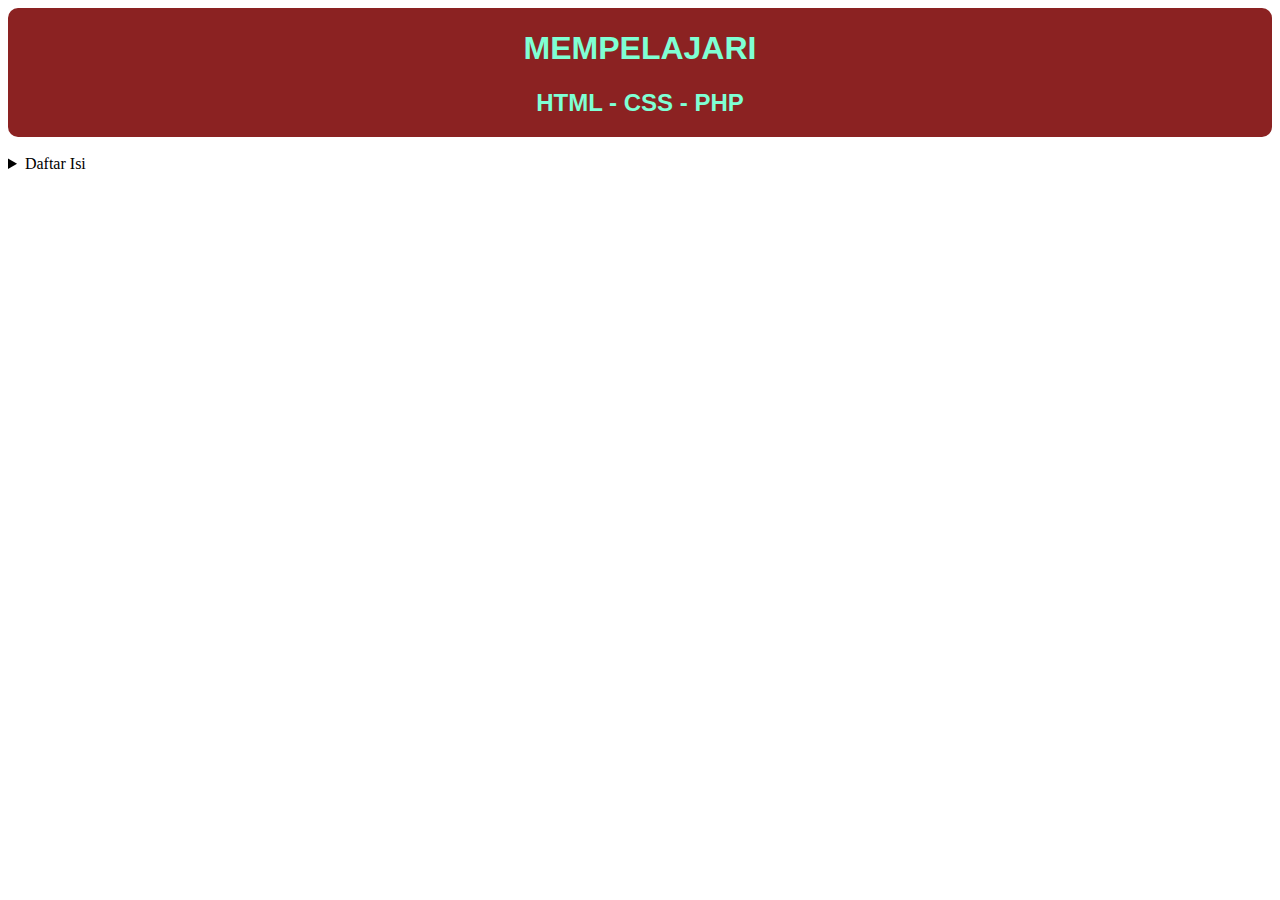
<file: index.html>
<!DOCTYPE html>
<html lang="en">
<head>
    <meta charset="UTF-8">
    <meta http-equiv="X-UA-Compatible" content="IE=edge">
    <meta name="viewport" content="width=device-width, initial-scale=1.0">
    <title>Mempelajari</title>
    <link rel="stylesheet" href="index.css">
</head>
<body>
    <div class="header">
        <table>
            <h1>MEMPELAJARI</h1>
            <h2>HTML - CSS - PHP</h2>
        </table>
    </div>
<br>
    <div>
        <nav>
            <details>
                <summary>Daftar Isi</summary>
                <li><a href="html/html.html" target="_blank">HTML</a></li> 
                <li><a href="css/css.html" target="_blank">CSS</a></li> 
                <li><a href="php/php.html" target="_blank">PHP</a></li> 
            </details>
        </nav>
    </div>
    
</body>
</html>
</file>
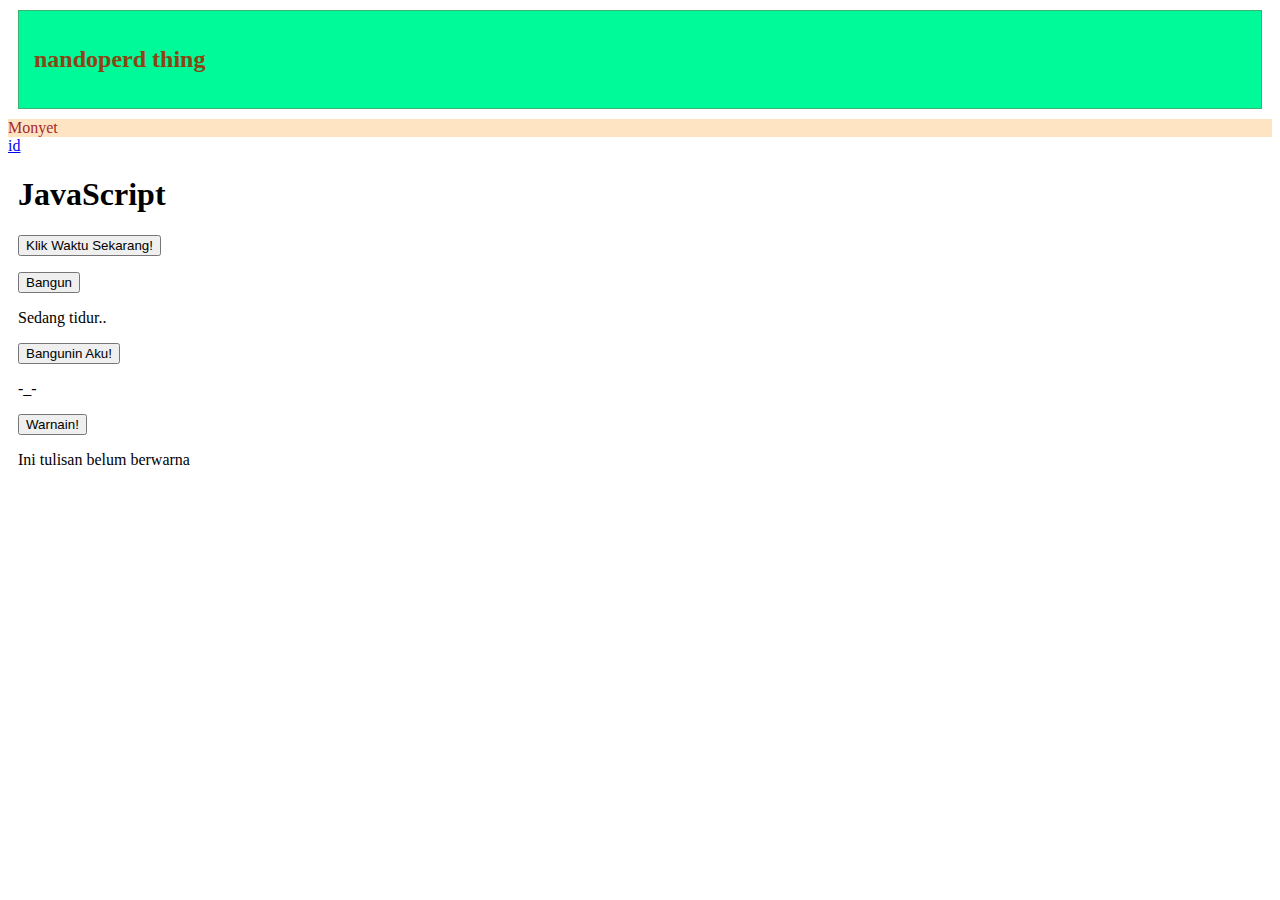
<file: murni.html>
<!DOCTYPE html>
<html lang="en">
<head>
    <meta charset="UTF-8">
    <meta http-equiv="X-UA-Compatible" content="IE=edge">
    <meta name="viewport" content="width=device-width, initial-scale=1.0">
    <link rel="icon" href="img/NP.png">
    <title>Desain Murni nandoperd</title>

    <!-- CSS online -->
    <link href="https://cdn.jsdelivr.net/npm/bootstrap@5.1.3/dist/css/bootstrap.min.css" rel="stylesheet" integrity="sha384-1BmE4kWBq78iYhFldvKuhfTAU6auU8tT94WrHftjDbrCEXSU1oBoqyl2QvZ6jIW3" crossorigin="anonymous" />

    <!-- My CSS -->
    <link rel="stylesheet" href="style1.css">
</head>
<body>
    <!-- HEADER -->
    <div class="kepala">
        <h2>nandoperd thing</h2>
    </div>

    <div class="tai">
        Monyet
    </div>

    <a href="index.html#id">id</a>

    <!-- Konten JavaScript -->
    <div class="javascript" style="margin: 10px;">
        <h1>JavaScript</h1>
    <!-- javascript tanpa function -->
    <button type="button" onclick="document.getElementById('tanggal').innerHTML = Date()">Klik Waktu Sekarang!</button>
    <p id="tanggal"></p>

    <!-- javascript dengan function -->
    <button type="button" onclick="selamatPagi()">Bangun</button>
    <p id="pagi">Sedang tidur..</p>

    <button type="button" onclick="myBangun()">Bangunin Aku!</button>
    <p id="bangun">-_-</p>
    
    <button type="button" onclick="myWarna()">Warnain!</button>
    <p id="warna">Ini tulisan belum berwarna</p>

    </div>
    
    <script>
    function selamatPagi() {
        document.getElementById("pagi").innerHTML = "Selamat Pagi...!";
    }

    function myBangun() {
        document.getElementById('bangun').innerHTML = "0_0";
    }

    function myWarna(){
        document.getElementById('warna').style.color = "purple";   
        document.getElementById('warna').style.backgroundColor = "pink";   
        document.getElementById('warna').style.fontSize = "20px";   
    }

    </script>

</body>
</html>
</file>
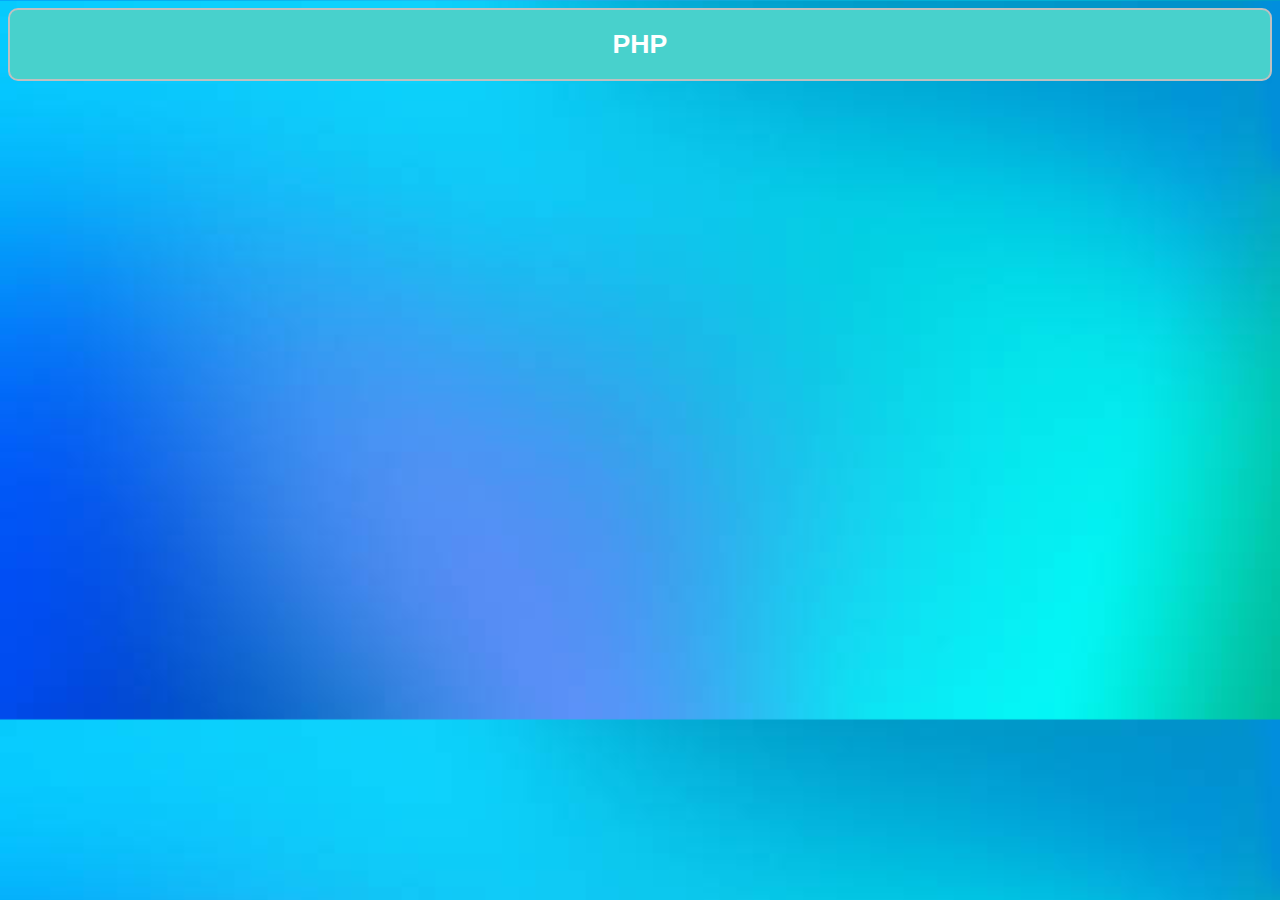
<file: php.html>
<!DOCTYPE html>
<html lang="en">
<head>
    <meta charset="UTF-8">
    <meta http-equiv="X-UA-Compatible" content="IE=edge">
    <meta name="viewport" content="width=device-width, initial-scale=1.0">
    <title>Belajar PHP</title>
    <style>
        body {
            background-image: url(img/bg1.jpg);
            background-size: 100%;
        }
        .border {
            border: 2px solid silver;
            border-radius: 10px;
            font-family: Arial, Helvetica, sans-serif;
            font-size: large;
            text-align: center;
            color: antiquewhite;
            background-color: mediumturquoise;
        }

        /* dropdown */
        .dropbtn {
        background-color: mediumturquoise;
        color: white;
        /* padding: 16px;
        font-size: 16px; */
        border: none;
        cursor: pointer;
        }

        .dropbtn:hover {
            color: royalblue;
        }

        .dropdown {
        position: center;
        display: inline-block;
        }

        .dropdown-content {
        display: none;
        /* position: fixed; */
        background-color: mediumturquoise;
        min-width: 160px;
        box-shadow: 0px 8px 16px 0px rgba(0,0,0,0.2);
        z-index: 1;
        border-radius: 20px;
        }

        .dropdown-content a {
        color: whitesmoke;
        padding: 12px 12px;
        text-decoration: none;
        display: block;
        }

        .dropdown-content a:hover {
            background-color: silver;
            border-radius: 20px;
        }

        .dropdown:hover .dropdown-content {
        display: block;
        }

    </style>
</head>
<body>
    <div class="border">
        <div class="dropdown">
            <button class="dropbtn"><h1>PHP</h1></button>
            <div class="dropdown-content">
                <a href="php/php.php" target="_blank">php (w3schools)</a>
                </div>
        </div>
    
</body>
</html>
</file>
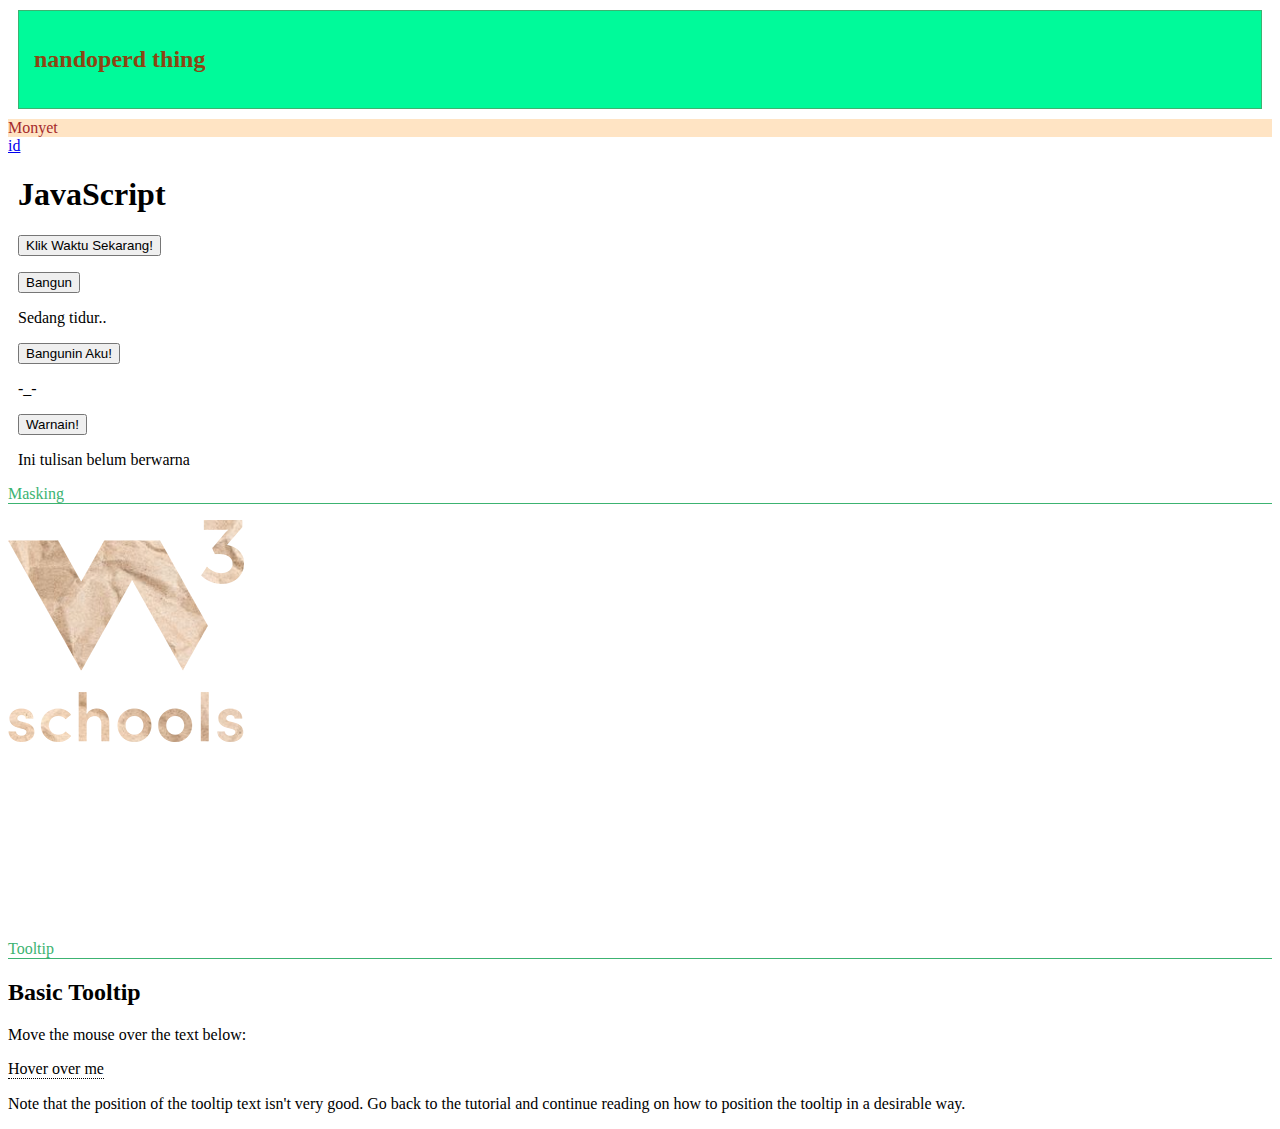
<file: css/css2.html>
<!DOCTYPE html>
<html lang="en">
<head>
    <meta charset="UTF-8">
    <meta http-equiv="X-UA-Compatible" content="IE=edge">
    <meta name="viewport" content="width=device-width, initial-scale=1.0">
    <link rel="icon" href="img/NP.png">
    <title>Desain Murni nandoperd</title>

    <!-- CSS online -->
    <link href="https://cdn.jsdelivr.net/npm/bootstrap@5.1.3/dist/css/bootstrap.min.css" rel="stylesheet" integrity="sha384-1BmE4kWBq78iYhFldvKuhfTAU6auU8tT94WrHftjDbrCEXSU1oBoqyl2QvZ6jIW3" crossorigin="anonymous" />

    <!-- My CSS -->
    <link rel="stylesheet" href="stylebelajar2.css">

</head>
<body>
    <!-- HEADER -->
    <div class="kepala">
        <h2>nandoperd thing</h2>
    </div>

    <div class="tai">
        Monyet
    </div>

    <a href="index.html#id">id</a>

    <!-- Konten JavaScript -->
    <div class="javascript" style="margin: 10px;">
        <h1>JavaScript</h1>
    <!-- javascript tanpa function -->
    <button type="button" onclick="document.getElementById('tanggal').innerHTML = Date()">Klik Waktu Sekarang!</button>
    <p id="tanggal"></p>

    <!-- javascript dengan function -->
    <button type="button" onclick="selamatPagi()">Bangun</button>
    <p id="pagi">Sedang tidur..</p>

    <button type="button" onclick="myBangun()">Bangunin Aku!</button>
    <p id="bangun">-_-</p>
    
    <button type="button" onclick="myWarna()">Warnain!</button>
    <p id="warna">Ini tulisan belum berwarna</p>

    </div>

    <!-- BELAJAR CSS BAGIAN 2 -->

    <!-- Masking -->
    <p class="judul">Masking</p>
    <div class="mask1" id="masking">
      <img src="img/kertas.jpg" alt="NP" width="600" height="400">
    </div>

    <p class="judul">Tooltip</p>
    <!-- Tooltip -->
    <h2>Basic Tooltip</h2>

    <p>Move the mouse over the text below:</p>
    
    <div class="tooltip">Hover over me
      <span class="tooltiptext">Tooltip text</span>
    </div>
    
    <p>Note that the position of the tooltip text isn't very good. Go back to the tutorial and continue reading on how to position the tooltip in a desirable way.</p>
    
    <script>
    function selamatPagi() {
        document.getElementById("pagi").innerHTML = "Selamat Pagi...!";
    }

    function myBangun() {
        document.getElementById('bangun').innerHTML = "0_0";
    }

    function myWarna(){
        document.getElementById('warna').style.color = "purple";   
        document.getElementById('warna').style.backgroundColor = "pink";   
        document.getElementById('warna').style.fontSize = "20px";   
    }

    </script>

</body>
</html>
</file>
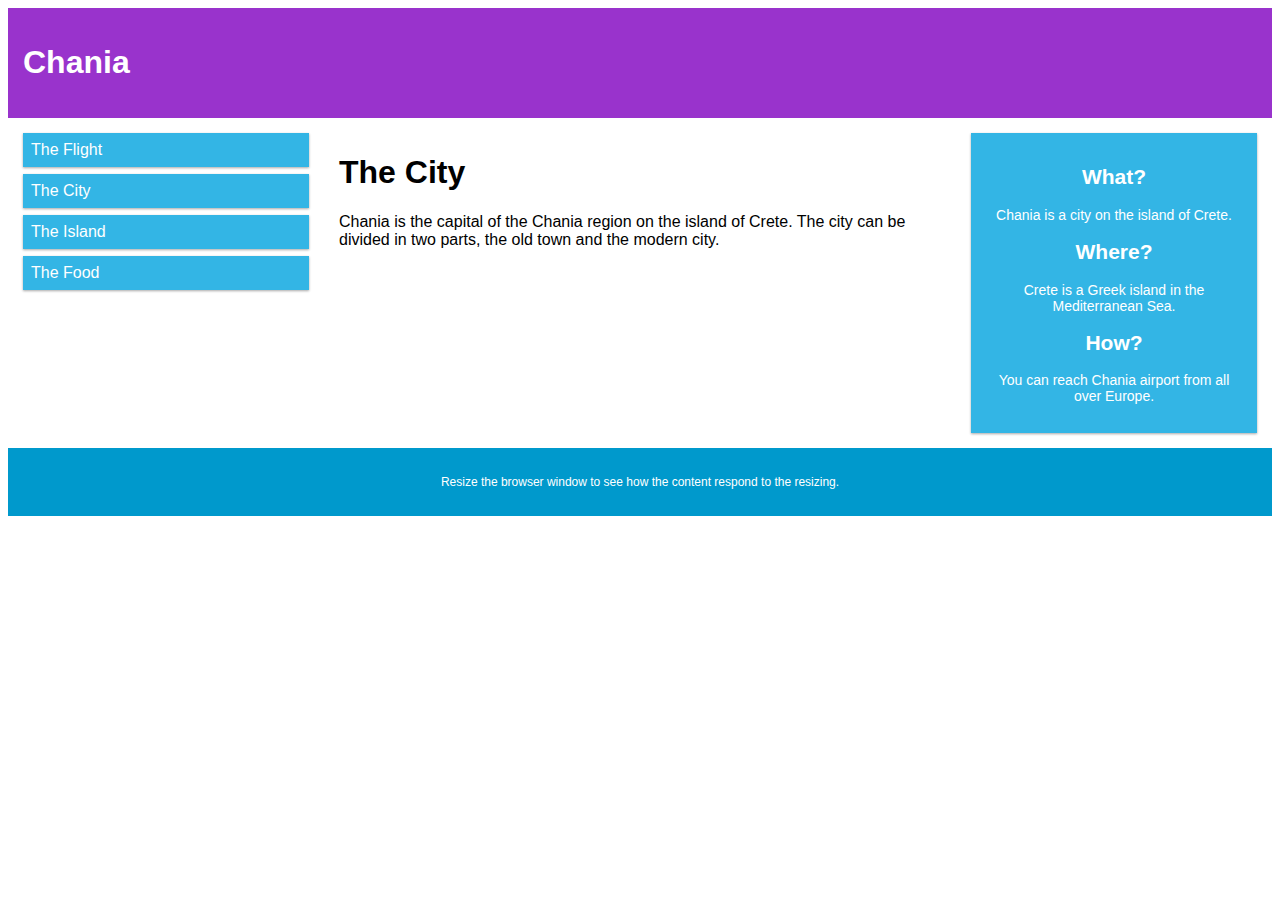
<file: css/css3.html>
<!DOCTYPE html>
<html>
<head>
<meta name="viewport" content="width=device-width, initial-scale=1.0">
<style>
* {
  box-sizing: border-box;
}

.row::after {
  content: "";
  clear: both;
  display: table;
}

[class*="col-"] {
  float: left;
  padding: 15px;
}

html {
  font-family: "Lucida Sans", sans-serif;
}

.header {
  background-color: #9933cc;
  color: #ffffff;
  padding: 15px;
}

.menu ul {
  list-style-type: none;
  margin: 0;
  padding: 0;
}

.menu li {
  padding: 8px;
  margin-bottom: 7px;
  background-color: #33b5e5;
  color: #ffffff;
  box-shadow: 0 1px 3px rgba(0,0,0,0.12), 0 1px 2px rgba(0,0,0,0.24);
}

.menu li:hover {
  background-color: #0099cc;
}

.aside {
  background-color: #33b5e5;
  padding: 15px;
  color: #ffffff;
  text-align: center;
  font-size: 14px;
  box-shadow: 0 1px 3px rgba(0,0,0,0.12), 0 1px 2px rgba(0,0,0,0.24);
}

.footer {
  background-color: #0099cc;
  color: #ffffff;
  text-align: center;
  font-size: 12px;
  padding: 15px;
}

/* For mobile phones: */
[class*="col-"] {
  width: 100%;
}

@media only screen and (min-width: 600px) {
  /* For tablets: */
  .col-s-1 {width: 8.33%;}
  .col-s-2 {width: 16.66%;}
  .col-s-3 {width: 25%;}
  .col-s-4 {width: 33.33%;}
  .col-s-5 {width: 41.66%;}
  .col-s-6 {width: 50%;}
  .col-s-7 {width: 58.33%;}
  .col-s-8 {width: 66.66%;}
  .col-s-9 {width: 75%;}
  .col-s-10 {width: 83.33%;}
  .col-s-11 {width: 91.66%;}
  .col-s-12 {width: 100%;}
}
@media only screen and (min-width: 768px) {
  /* For desktop: */
  .col-1 {width: 8.33%;}
  .col-2 {width: 16.66%;}
  .col-3 {width: 25%;}
  .col-4 {width: 33.33%;}
  .col-5 {width: 41.66%;}
  .col-6 {width: 50%;}
  .col-7 {width: 58.33%;}
  .col-8 {width: 66.66%;}
  .col-9 {width: 75%;}
  .col-10 {width: 83.33%;}
  .col-11 {width: 91.66%;}
  .col-12 {width: 100%;}
}
</style>
</head>
<body>

<div class="header">
  <h1>Chania</h1>
</div>

<div class="row">
  <div class="col-3 col-s-3 menu">
    <ul>
      <li>The Flight</li>
      <li>The City</li>
      <li>The Island</li>
      <li>The Food</li>
    </ul>
  </div>

  <div class="col-6 col-s-9">
    <h1>The City</h1>
    <p>Chania is the capital of the Chania region on the island of Crete. The city can be divided in two parts, the old town and the modern city.</p>
  </div>

  <div class="col-3 col-s-12">
    <div class="aside">
      <h2>What?</h2>
      <p>Chania is a city on the island of Crete.</p>
      <h2>Where?</h2>
      <p>Crete is a Greek island in the Mediterranean Sea.</p>
      <h2>How?</h2>
      <p>You can reach Chania airport from all over Europe.</p>
    </div>
  </div>
</div>

<div class="footer">
  <p>Resize the browser window to see how the content respond to the resizing.</p>
</div>

</body>
</html>
</file>
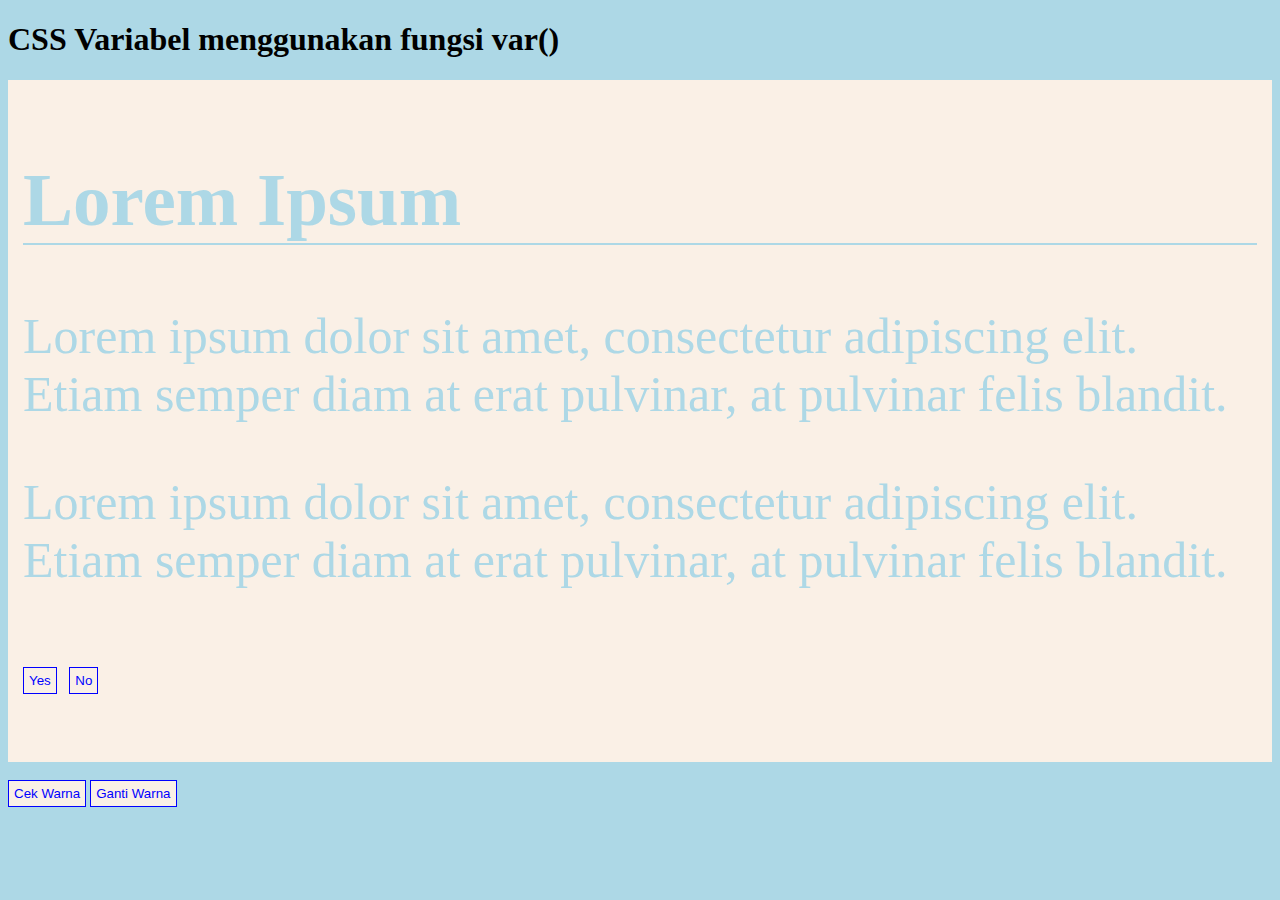
<file: css/css_var.html>
<!DOCTYPE html>
<html lang="en">
<head>
    <meta charset="UTF-8">
    <meta http-equiv="X-UA-Compatible" content="IE=edge">
    <meta name="viewport" content="width=device-width, initial-scale=1">
    <title>CSS Variables</title>
    <style>
    /* mendeklarasikan value CSS Global dalam root. (harus diawali dengan :root) */
    :root {
    --blue: #6495ed;
    --white: #faf0e6; 
    }

    /* menggunakan variables in media queries */
    .container {
  --fontsize: 25px;
    }

    /* memanggil element css menggunakan var */
    body {
    background-color: var(--blue);
    }

    h2 {
    border-bottom: 2px solid var(--blue);
    }

    .container {
    color: var(--blue);
    background-color: var(--white);
    padding: 15px;
    /* memanggil variabel in media queries */
    font-size: var(--fontsize);
    }

    button {
    /* membuat css lokal/menimpa variabel global dengan variabel lokal
     (Override Global Variable With Local Variable) */
    --blue: #0000ff; 
    /* atau bisa juga dengan membuat variabel baru seperti ini :  */
    --button-blue: #0000ff; /* new local variable */
    background-color: var(--white);
    color: var(--blue);
    color: var(--button-blue); /* memanggil variabel lokal baru */
    border: 1px solid var(--blue);
    padding: 5px;
    }

    /* mengatur ukuran media queries variabel */
    @media screen and (min-width: 450px) {
  .container {
      --fontsize: 50px;
    }
    :root {
      --blue: lightblue;
    }
  }
    </style>

    <!-- script js mengubah var -->
    <script>
      // Get the root element
      var r = document.querySelector(':root');
      
      // Create a function for getting a variable value
      function myFunction_get() {
        // Get the styles (properties and values) for the root
        var rs = getComputedStyle(r);
        // Alert the value of the --blue variable
        alert("Warna saat ini adalah: " + rs.getPropertyValue('--blue'));
      }
      
      // Create a function for setting a variable value
      function myFunction_set() {
        // Set the value of variable --blue to another value (in this case "lightblue")
        r.style.setProperty('--blue', 'lightblue');
      }
      </script>
</head>
<body>
    <h1>CSS Variabel menggunakan fungsi var()</h1>

<div class="container">
  <h2>Lorem Ipsum</h2>
  <p>Lorem ipsum dolor sit amet, consectetur adipiscing elit. Etiam semper diam at erat pulvinar, at pulvinar felis blandit.</p>
  <p>Lorem ipsum dolor sit amet, consectetur adipiscing elit. Etiam semper diam at erat pulvinar, at pulvinar felis blandit.</p>
  <p>
    <button>Yes</button>
    <button>No</button>
  </p>
</div>
<br>

<button type="button" onclick="myFunction_get()">Cek Warna</button>
<button type="button" onclick="myFunction_set()">Ganti Warna</button>

</body>
</html>
</file>
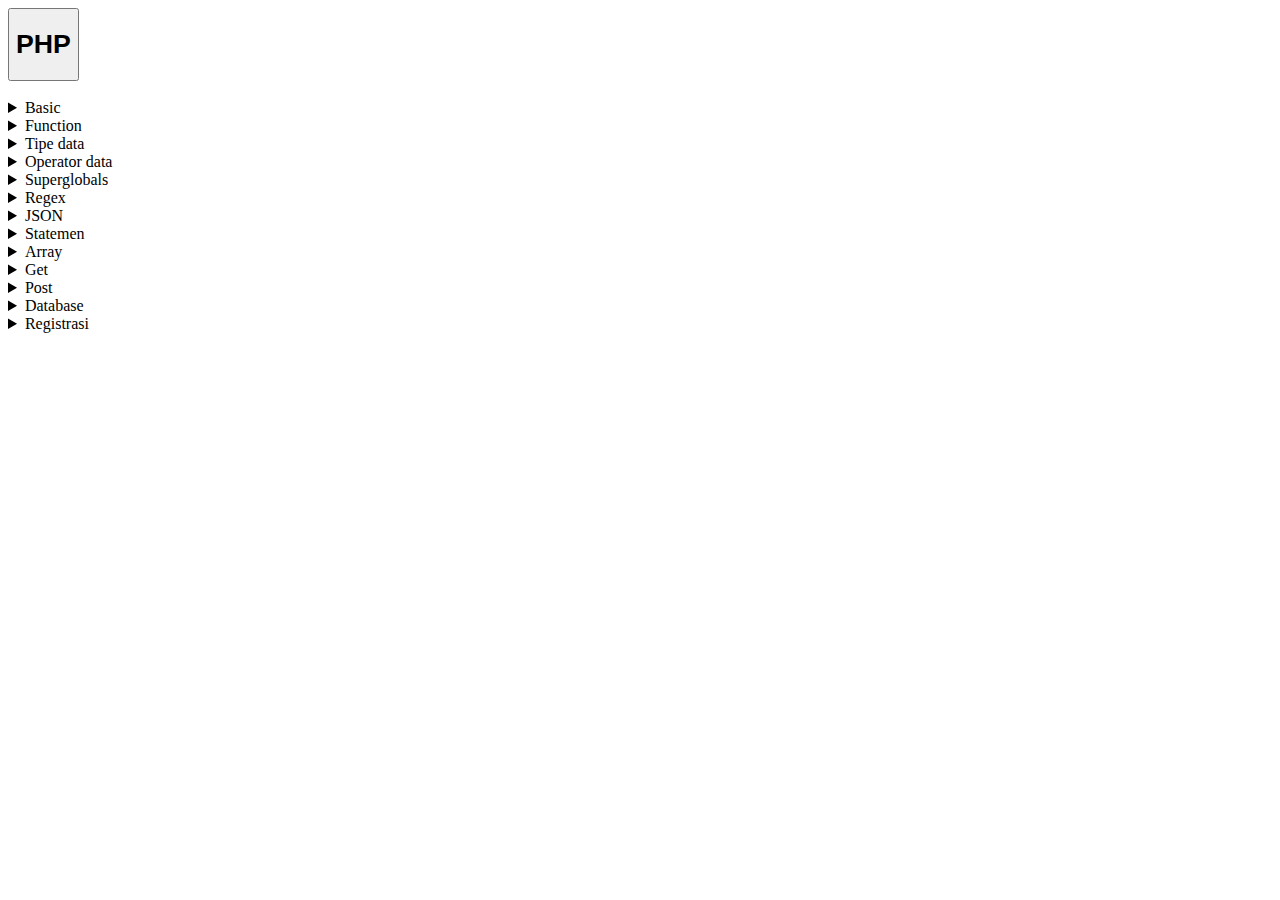
<file: php/php.html>
<!DOCTYPE html>
<html lang="en">
<head>
    <meta charset="UTF-8">
    <meta http-equiv="X-UA-Compatible" content="IE=edge">
    <meta name="viewport" content="width=device-width, initial-scale=1.0">
    <title>Belajar PHP</title>
    <style>
    </style>
</head>
<body>
    <button style="text-align: center;"><h1>PHP</h1></button>
    <br><br>
    <details>
        <summary>Basic</summary>
        - <a href="php.php" target="_blank">php (w3schools)</a> <br>
        - <a href="control_flow.php" target="_blank">control flow</a> <br>
    </details>

    <details>
        <summary>Function</summary>
        - <a href="function.php" target="_blank">function</a> <br>        
    </details>

    <details>
        <summary>Tipe data</summary>
        - <a href="tipedata.php" target="_blank">tipe data</a> <br>
        - <a href="string.php" target="_blank">string</a> <br>
        - <a href="number.php" target="_blank">number</a> <br>
        - <a href="math.php" target="_blank">math</a> <br>
        - <a href="konstanta.php" target="_blank">konstanta</a><br>
    </details>

    <details>
        <summary>Operator data</summary>
        - <a href="operator.php" target="_blank">operator data</a><br>
    </details>

    <details>
        <summary>Superglobals</summary>
        - <a href="sglobal.php" target="_blank">global</a><br>
        - <a href="sserver.php" target="_blank">server</a><br>
        - <a href="srequest.php" target="_blank">request</a><br>
    </details>

    <details>
        <summary>Regex</summary>
        - <a href="regex.php" target="_blank">regex</a><br>
    </details>

    <details>
        <summary>JSON</summary>
        - <a href="json.php" target="_blank">json</a><br>
    </details>

    <details>
        <summary>Statemen</summary>
        - <a href="if.php" target="_blank">if..else..elseif..</a><br>
        - <a href="latihanif.php" target="_blank">latihan if</a><br>
        - <a href="switch.php" target="_blank">switch</a><br>
        - <a href="latihanswitch.php" target="_blank">latihan switch</a>
    </details>

    <details>
        <summary>Array</summary>
        - <a href="array.php" target="_blank">array</a> <br>
        - <a href="asosiatif_array.php" target="_blank">asosiatif array</a> <br>
        - <a href="perulangan_array.php" target="_blank">perulangan array</a> <br>
    </details>

    <details>
        <summary>Get</summary>
        - <a href="get.php" target="_blank">get</a> <br>
        - <a href="isiget.php" target="_blank">isi get</a> <br>
        - <a href="latihanget.php" target="_blank">latihan get</a> <br>
        - <a href="isilatihanget.php" target="_blank">isi latihan get</a>
    </details>   

    <details>
        <summary>Post</summary>
        - <a href="post.php" target="_blank">post</a> <br>
        - <a href="isipost.php" target="_blank">isi post</a> <br>
        - <a href="latihanpost.php" target="_blank">latihan post</a> <br>
        - <a href="isilatihanpost.php" target="_blank">isi latihan post</a> <br>
        - <a href="formvalidasi.php" target="_blank">form validasi</a>
    </details>

    <details>
        <summary>Database</summary>
        - <a href="database.php" target="_blank">database</a> <br>
        - <a href="koneksi.php" target="_blank">koneksi</a> <br>
        - <a href="looping.php" target="_blank">looping</a> <br>
        - <a href="looping2.php" target="_blank">looping 2</a> <br>
        - <a href="latkon/index.php" target="_blank">latihan</a>
    </details>

    <details>
        <summary>Registrasi</summary>
        - <a href="registrasi.php" target="_blank">registrasi</a> <br>
        - <a href="login.php" target="_blank">login</a> <br>
    </details>
    
</body>
</html>
</file>
<file: index.css>
.header {
    font-family: Arial, Helvetica, sans-serif;
    color: aquamarine;
    background-color: rgb(139, 34, 34);
    border-radius: 10px;
    padding-top: 1px;
}

h1, h2 {
    text-align: center;
}

a {
    color: rgb(5, 99, 67);
    margin-left: 15 px;
}

a:hover {
    color: rgb(9, 41, 41);
}

li {
    margin-left: 27px;
}
</file>
<file: style1.css>
body {
    font-family: Georgia, 'Times New Roman', Times, serif;
}

.kepala {
    color: saddlebrown;
    border: 1px solid;
    border-color: mediumseagreen;
    background-color: mediumspringgreen ;
    padding: 15px;
    margin: 10px;
}

.tai {
    color: brown;
    background-color: bisque;
}
</file>
<file: css/stylebelajar2.css>
body {
    font-family: Georgia, 'Times New Roman', Times, serif;
}

.kepala {
    color: saddlebrown;
    border: 1px solid;
    border-color: mediumseagreen;
    background-color: mediumspringgreen ;
    padding: 15px;
    margin: 10px;
}

.tai {
    color: brown;
    background-color: bisque;
}

/* BELAJAR CSS BAGIAN 2 */
.judul {
    color: mediumseagreen;
    border-bottom: 1px solid;
}

/* Masking */
.mask1 {
  -webkit-mask-image: url(img/w3logo.png);
  mask-image: url(img/w3logo.png);
  -webkit-mask-repeat: no-repeat;
  mask-repeat: no-repeat;    
}

  /* Tooltip */
  .tooltip {
    position: relative;
    display: inline-block;
    border-bottom: 1px dotted black;
  }
  
  .tooltip .tooltiptext {
    visibility: hidden;
    width: 120px;
    background-color: black;
    color: #fff;
    text-align: center;
    border-radius: 6px;
    padding: 5px 0;
  
    /* Position the tooltip */
    position: absolute;
    z-index: 1;
  }
  
  .tooltip:hover .tooltiptext {
    visibility: visible;
  }
  
    /* referensi tooltip : https://www.w3schools.com/css/css_tooltip.asp */
</file>
